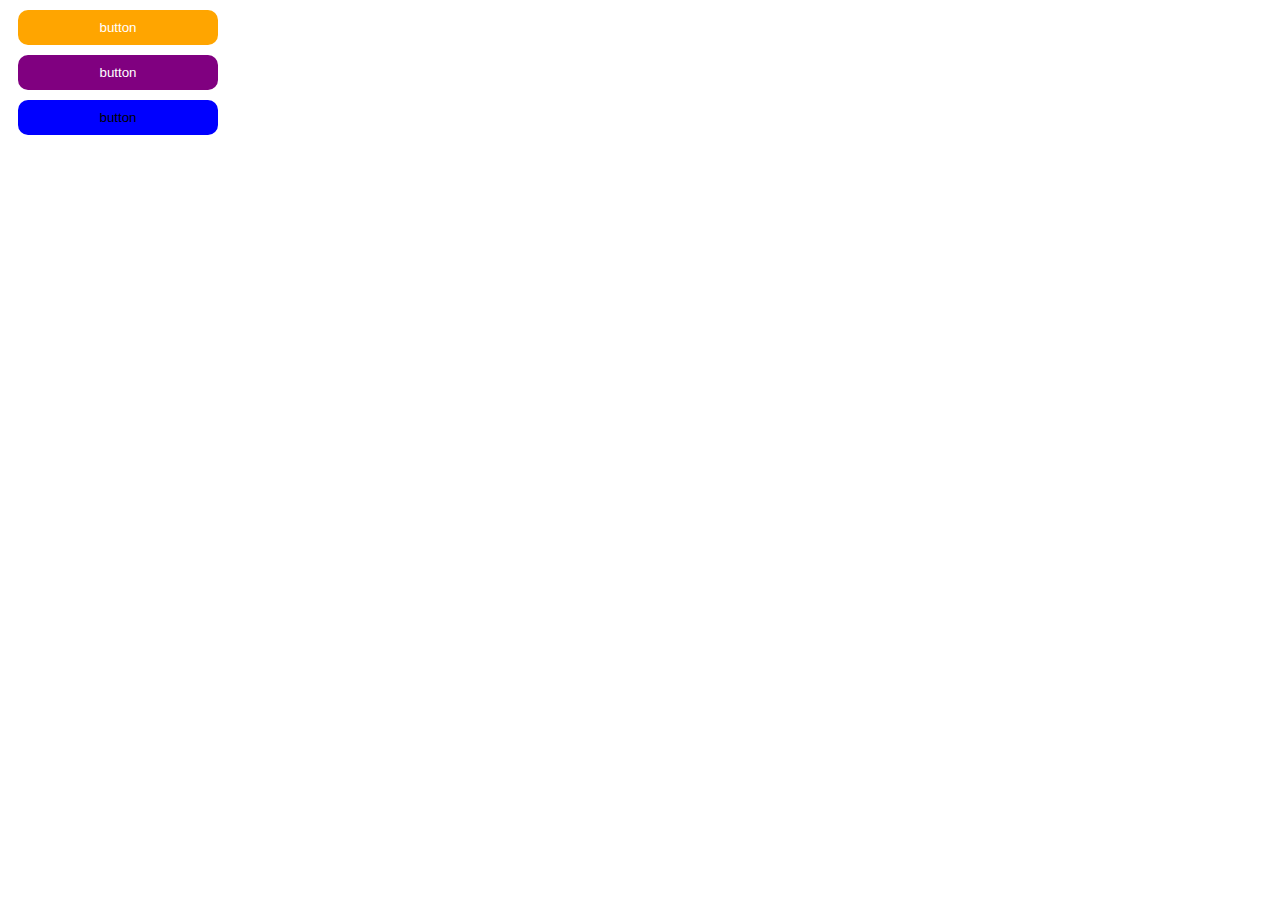
<file: modulo/index.html>
<!DOCTYPE html>
<html lang="en">

<head>
    <meta charset="UTF-8">
    <meta http-equiv="X-UA-Compatible" content="IE=edge">
    <meta name="viewport" content="width=device-width, initial-scale=1.0">
    <link rel="stylesheet" href="css/style.css">
    <title>Modulo sass</title>
</head>

<body>
    <button class="btn btn-orange">
        button
    </button>

    <button class="btn btn-purple">
        button
    </button>

    <button class="btn btn-blue">
        button
    </button>

</body>

</html>
</file>
<file: modulo/css/style.css>
.btn{width:200px;padding:10px 0;background:none;border:0;border-radius:10px;display:block;margin:10px}.btn-orange{background:orange;color:#fff}.btn-orange:hover{background:#e69500;cursor:pointer}.btn-purple{background:purple;color:#fff}.btn-purple:hover{background:#670067;cursor:pointer}.btn-blue{background:blue;color:#000}.btn-blue:hover{background:#0000e6;cursor:pointer}/*# sourceMappingURL=style.css.map */
</file>
